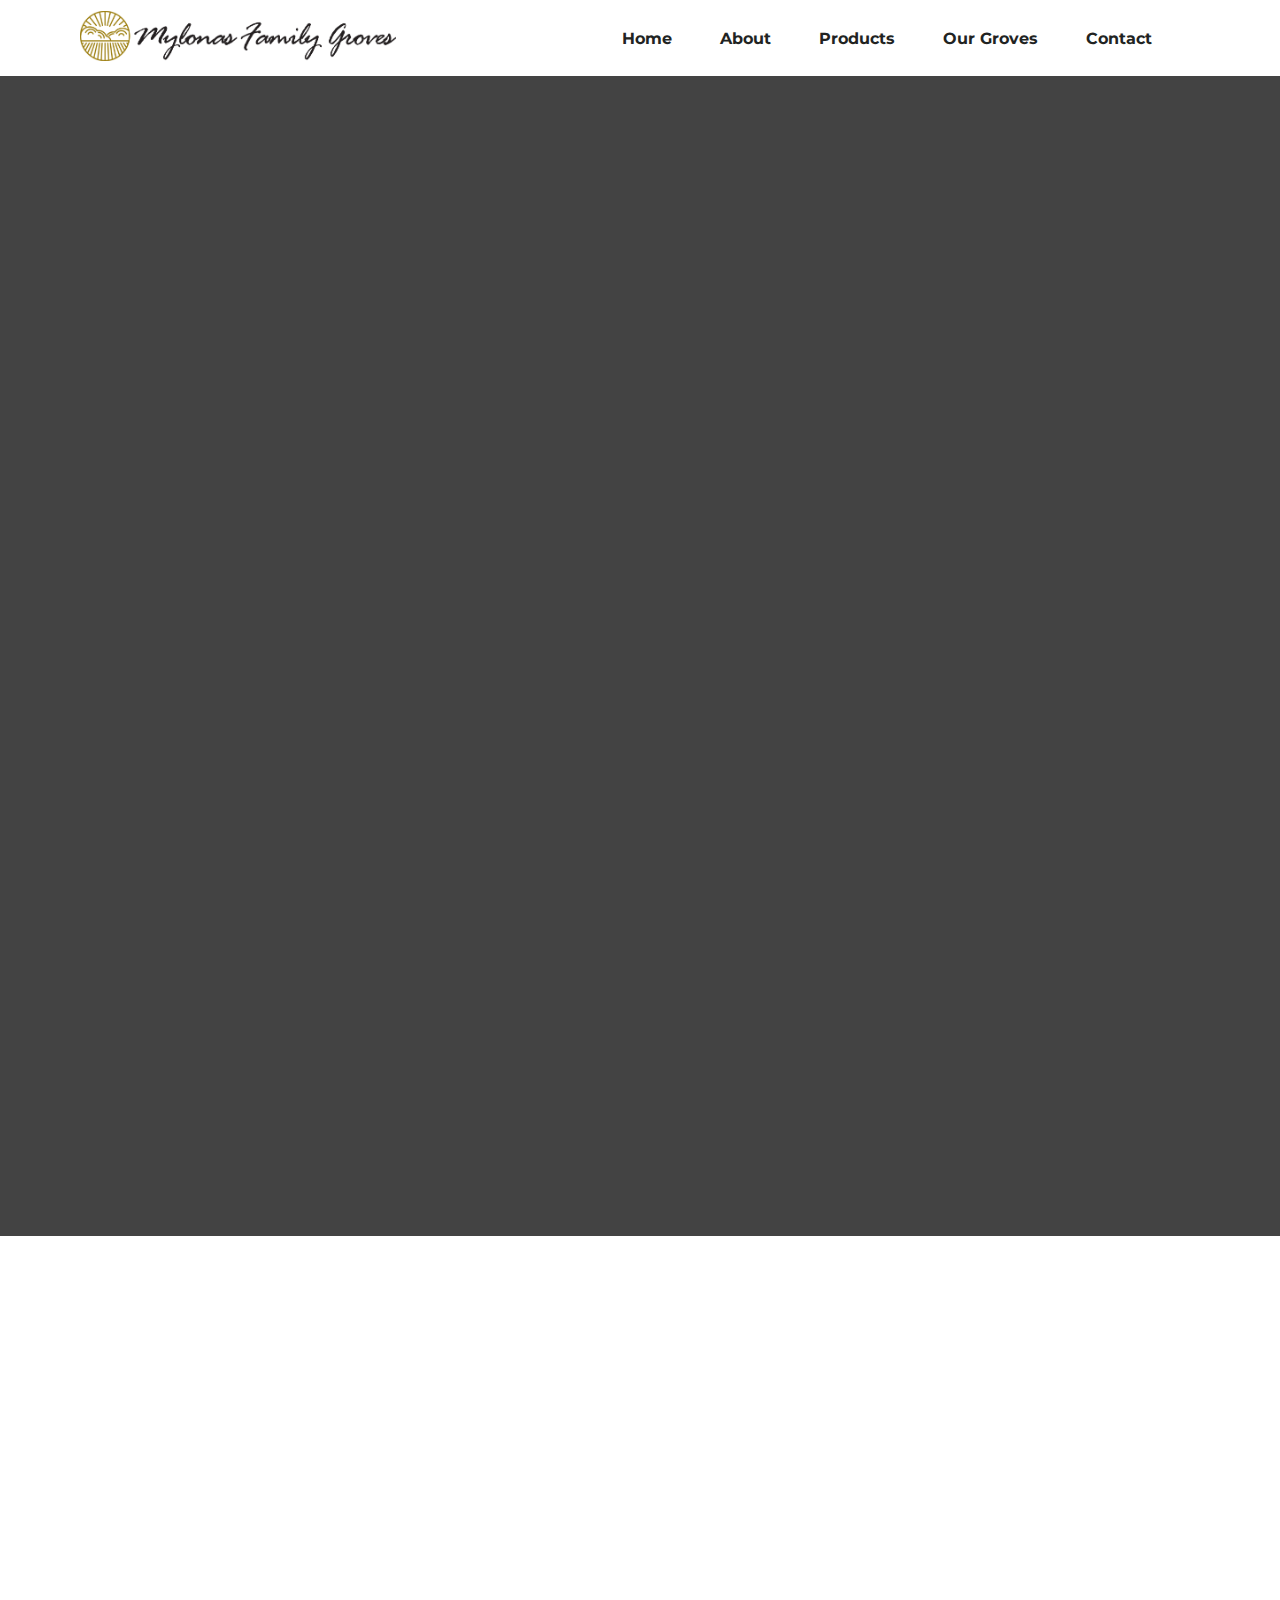
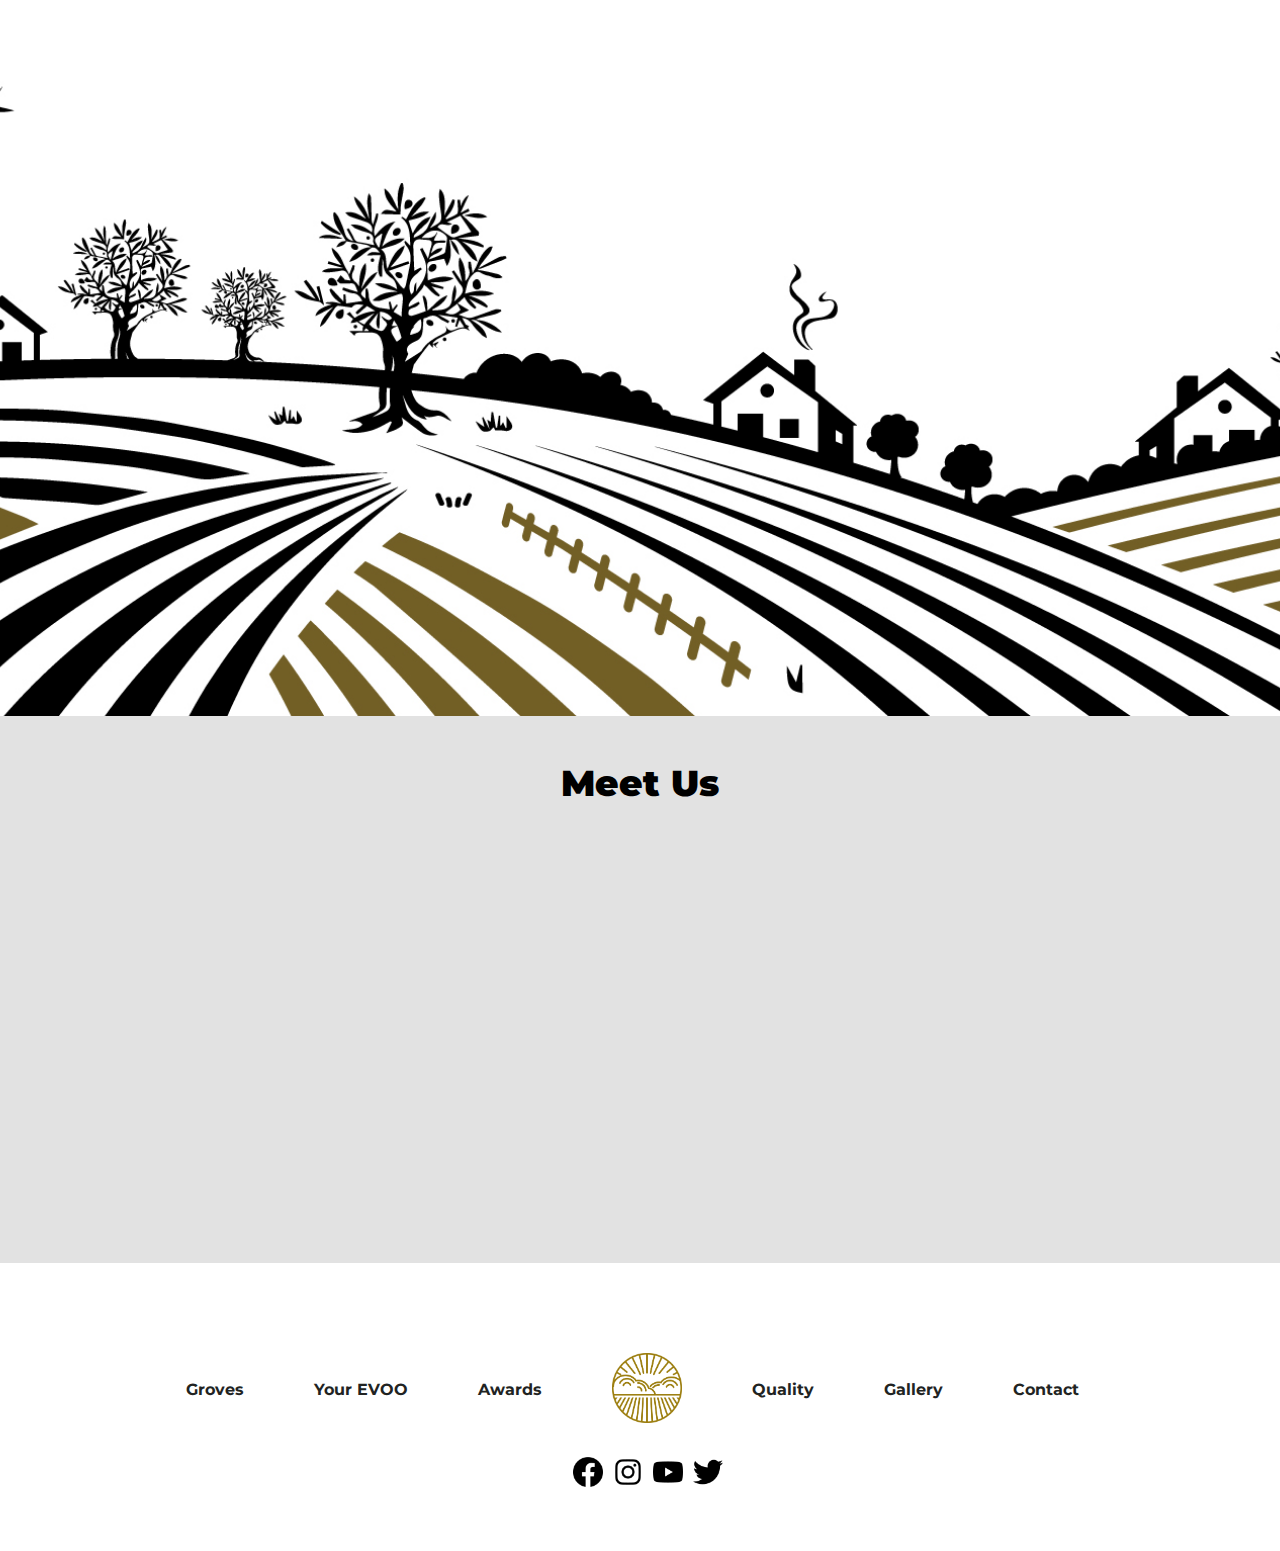
<file: src/html/about.html>
<!DOCTYPE html>
<html lang="en">
  <head>
    <meta charset="UTF-8" />
    <meta http-equiv="X-UA-Compatible" content="IE=edge" />
    <meta name="viewport" content="width=device-width, initial-scale=1.0" />
    <title>About Us</title>
    <link rel="stylesheet" href="../css/style.css" />

    <!-- Google font -->
    <!-- Montserrat -->
    <link rel="preconnect" href="https://fonts.googleapis.com" />
    <link rel="preconnect" href="https://fonts.gstatic.com" crossorigin />
    <link href="https://fonts.googleapis.com/css2?family=Montserrat:wght@300;400&display=swap" rel="stylesheet" />

    <!-- Montaga -->
    <link rel="preconnect" href="https://fonts.googleapis.com" />
    <link rel="preconnect" href="https://fonts.gstatic.com" crossorigin />
    <link href="https://fonts.googleapis.com/css2?family=Montaga&display=swap" rel="stylesheet" />
    <!-- Link CSS document -->

    <script src="../js/scrollintoView.js" defer></script>
    <script src="../js/burgerMenu.js" defer></script>
  </head>
  <body>
    <div id="burger-icon"><img src="../img/insta_icon.png" alt="" /></div>
    <!-- Navigation Bar -->
 <header>
      <nav id="navigation-bar">
        <ul class="flex-list">
          <li class="nav-item">
            <a href="index.html">
              <img class="logo image1" src="../img/Mylonas_Logo_Final-2.png" alt="Logo" />
              <img class="logo image2" src="../img/logo_only.png" alt="Logo" />
            </a>
          </li>
          <li class="nav-item"><a href="index.html">Home</a></li>
          <li class="nav-item"><a href="about.html">About</a></li>
          <li class="nav-item"><a href="products.html">Products</a></li>
          <li class="nav-item"><a href="our_groves.html">Our Groves</a></li>
          <li class="nav-item"><a href="contact.html">Contact</a></li>
        </ul>
      </nav>

      <!-- Simulate a smartphone / tablet -->
      <div class="menu-wrap">
        <input type="checkbox" class="toggler" />
        <div class="hamburger"><div></div></div>
        <div class="menu">
          <div>
            <div>
              <ul>
                <li><a href="index.html">Home</a></li>
                <li><a href="about.html">About</a></li>
                <li><a href="products.html">Products</a></li>
                <li><a href="our_groves.html">Our Groves</a></li>
                <li><a href="contact.html">Contact</a></li>
              </ul>
            </div>
          </div>
        </div>
      </div>
    </header>

    <main>
      <!-- Our Family -->
      <section id="backround-our-family-container">
        <div class="cl-line-heigth">
          <h1 class="headers-specs">Our Family</h1>
          <p>
            Hi, there! We are George, Giouli & Jim, the third generation of Mylonas Family that brings to you the unique Extra
            Virgin Olive Oil from the wild slopes of mountainous Messinia in Greece.
          </p>
          <p>
            Our family tree shares common roots with our olive trees. Panagiotis and Mary, our parents, inherited just 70 olive
            trees in 1984. They raised us and grew our grove with the same care and affection. As the olive trees grew in number,
            we grew up as well playing hide-and-seek behind their aging trunks and branches which reached out for the sun while
            loitering among the thick shadows of those trees. Therefore, we created a land property of unique beauty within the
            unsurpassed beauty of the Messenian landscape.
          </p>
        </div>
        <div>
          <img class="border-radius-small" src="../img/grandma.avif" alt="" />
        </div>
      </section>

      <!-- Our Vision  -->
      <section id="flex-our-vision">
          <div class="our-vision-image"><img class="border-radius-small" src="../img/olive-oil-6.jpg" alt="" /></div>
          <div class="our-vision-txt cl-line-heigth">
            <h1 class="headers-specs">Our Vision</h1>
            <p>A SMALL BIRD CARRIES THE SEED AND HELPS A NEW TREE GROW.</p>
            <p>
              A knowledgeable grower helps the tree flourish. From olive trees that sprout up with help from above (yes, birds
              spread seeds after they digest them in their belly!) to the ones that find their place through our helping hand,
              Mylonas Family Groves EVOO is a natural product enriched with cultural and natural values.
            </p>
            <p>It is also an oxymoron.This olive oil is as much about farming as it is about letting nature take its course.</p>
          </div>
        </div>
      </section>

      <!-- Our Land -->
      <section>
        <div id="our-land">
          <h1 class="our-land headers-specs">Our Land</h1>
          <p class="our-land cl-line-heigth">
            Our land is Sidirokastro, a picturesque provincial small village in Messinia, Greece - situated at the foot of two
            beautiful hills close to River Neda cooled by the breeze of the Ionian sea - whose exceptional quality of soil
            interacts with the unique microclimate. Sidirokastro,also known as the village of the statues with more than 30
            statues of bronze and marble is located at a region with extremely favourable climatic and territorial conditions.
          </p>
          <p class="our-land cl-line-heigth">
            It’s thanks to these conditions that olive growing is so important here. Our region has all the hallmarks of a
            sub-tropical semi-arid Mediterranean climate: the average annual temperature is 18.5 ⁰C, with long warm summers and
            temperate winters. All these factors contribute to olive cultivation in optimum environmental conditions.
          </p>
        </div>
      </section>

      <!-- Meet Us -->
      <section id="meets-us">
        <!-- Header (Meet Us) -->
          <h2 class="headers-specs" id="meet-us-header">Meet Us</h2>
        <div id="grid-meet-us" class="small-line-heigth">
          <!-- George -->
          <div class="george">
            <img class="person-icon" src="../img/george.avif" alt="" />
            <h4>George</h4>
            <p>Nemo enim ipsam voluptatem quia voluptas sit aspernatur aut odit aut fugit.</p>
          </div>
          <!-- Giouli -->
          <div class="giouli">
            <img class="person-icon" src="../img/giouli.avif" alt="" />
            <h4>Giouli</h4>
            <p>Nemo enim ipsam voluptatem quia voluptas sit aspernatur aut odit aut fugit.</p>
          </div>
          <!-- Jim -->
          <div class="jim">
            <img class="person-icon" src="../img/jim.avif" alt="" />
            <h4>Jim</h4>
            <p>Nemo enim ipsam voluptatem quia voluptas sit aspernatur aut odit aut fugit.</p>
          </div>
          <!-- Sakis -->
          <div class="sakis">
            <img class="person-icon" src="../img/sakis.avif" alt="" />
            <h4>Sakis</h4>
            <p>Nemo enim ipsam voluptatem quia voluptas sit aspernatur aut odit aut fugit.</p>
          </div>
        </div>
      </section>
    </main>
    <!-- Footer -->
    <footer>
      <div id="grid-footer">
        <div id="our-groves-item"><a href="our_groves.html">Groves</a></div>
        <div id="your-evoo-item"><a href="">Your EVOO</a></div>
        <div id="quality-awards-item"><a href="">Awards</a></div>
        <div id="logo-item">
          <a href="index.html"> <img class="logo" src="../img/logo_only.png" alt="Logo" /></a>
        </div>
        <div id="quality-characteristics-item"><a href="">Quality</a></div>
        <div id="gallery-item"><a href="products.html">Gallery</a></div>
        <div id="contact-item"><a href="">Contact</a></div>
      </div>

      <div id="social-icon-items">
        <a href="index.html"> <img src="../img/fb_icon.png" alt="fb-icon" /></a>
        <a href="index.html"> <img src="../img/insta_icon.png" alt="insta-icon" /></a>
        <a href="index.html"> <img src="../img/youtube_icon.png" alt="linkedin-icon" /></a>
        <a href="index.html"> <img src="../img/twitter_icon.png" alt="twitter-icon" /></a>
      </div>
    </footer>
  </body>
</html>
</file>
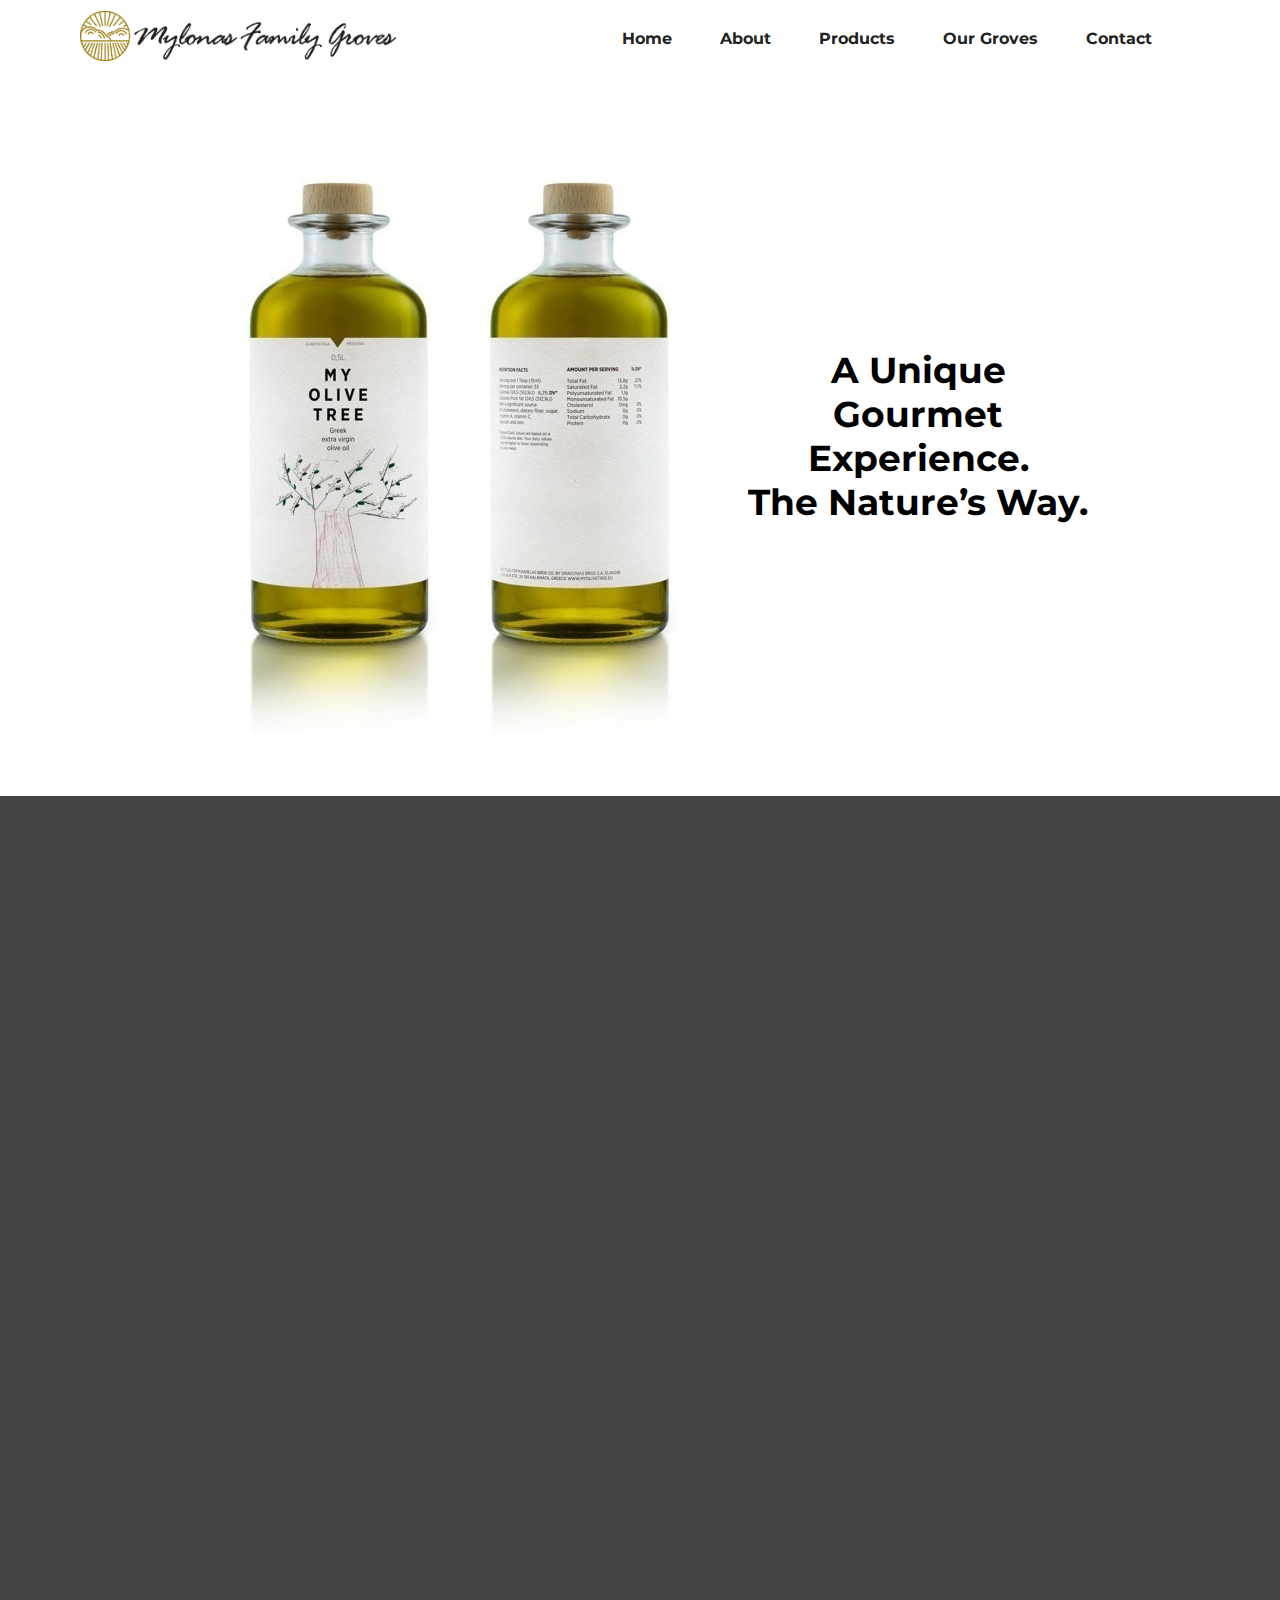
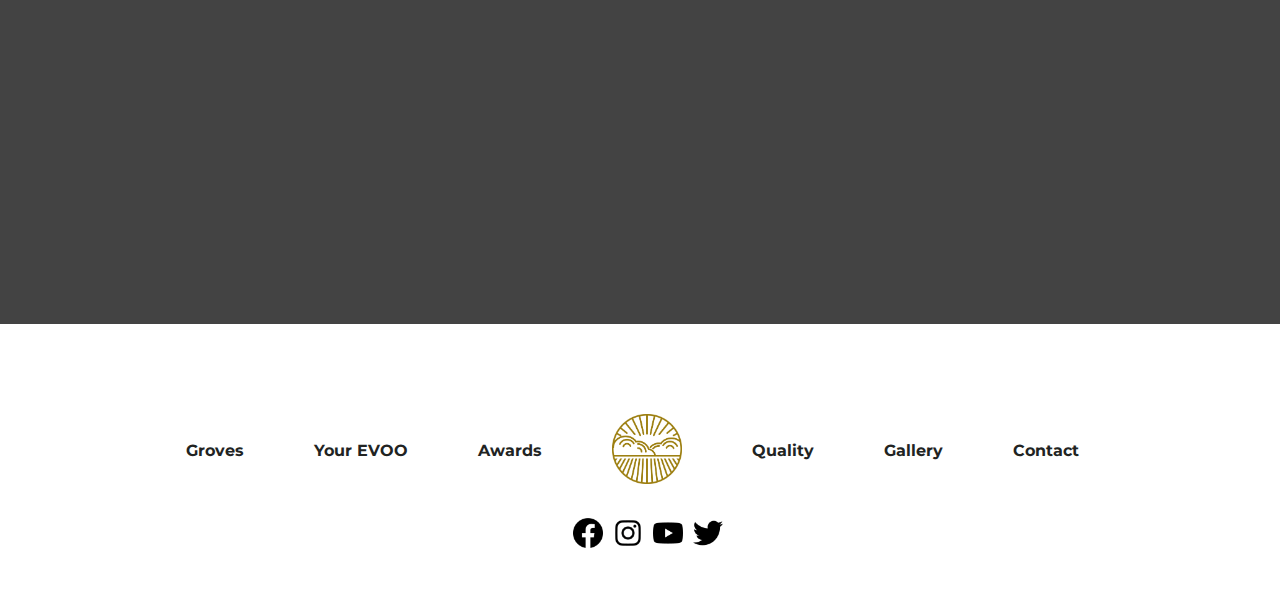
<file: src/html/products.html>
<!DOCTYPE html>
<html lang="en">
  <head>
    <meta charset="UTF-8" />
    <meta http-equiv="X-UA-Compatible" content="IE=edge" />
    <meta name="viewport" content="width=device-width, initial-scale=1.0" />
    <title>Products</title>

    <!-- Google font -->
    <!-- Montserrat -->
    <link rel="preconnect" href="https://fonts.googleapis.com" />
    <link rel="preconnect" href="https://fonts.gstatic.com" crossorigin />
    <link href="https://fonts.googleapis.com/css2?family=Montserrat:wght@300;400&display=swap" rel="stylesheet" />

    <!-- Montaga -->
    <link rel="preconnect" href="https://fonts.googleapis.com" />
    <link rel="preconnect" href="https://fonts.gstatic.com" crossorigin />
    <link href="https://fonts.googleapis.com/css2?family=Montaga&display=swap" rel="stylesheet" />
    <!-- Link CSS document -->
    <link rel="stylesheet" href="../css/style.css" />
    <script src="../js/scrollintoView.js" defer></script>
  </head>
  <body>
    <div id="burger-icon"><img src="../img/insta_icon.png" alt="" /></div>
    <!-- Navigation Bar -->
    <header>
      <nav id="navigation-bar">
        <ul class="flex-list">
          <li class="nav-item">
            <a href="index.html">
              <img class="logo image1" src="../img/Mylonas_Logo_Final-2.png" alt="Logo" />
              <img class="logo image2" src="../img/logo_only.png" alt="Logo" />
            </a>
          </li>
          <li class="nav-item"><a href="index.html">Home</a></li>
          <li class="nav-item"><a href="about.html">About</a></li>
          <li class="nav-item"><a href="products.html">Products</a></li>
          <li class="nav-item"><a href="our_groves.html">Our Groves</a></li>
          <li class="nav-item"><a href="contact.html">Contact</a></li>
        </ul>
      </nav>

      <!-- Simulate a smartphone / tablet -->
      <div class="menu-wrap">
        <input type="checkbox" class="toggler" />
        <div class="hamburger"><div></div></div>
        <div class="menu">
          <div>
            <div>
              <ul>
                <li><a href="index.html">Home</a></li>
                <li><a href="about.html">About</a></li>
                <li><a href="products.html">Products</a></li>
                <li><a href="our_groves.html">Our Groves</a></li>
                <li><a href="contact.html">Contact</a></li>
              </ul>
            </div>
          </div>
        </div>
      </div>
    </header>

    <main>
      <!-- Your EVOO -->
      <section id="your-evoo">
        <div id="your-evoo-flex">
          <img src="../img/my olive tree.jpg" alt="" />
          <div id="natures-way">
            <h1>A Unique Gourmet Experience.</h1>
            <h1>The Nature’s Way.</h1>
          </div>
        </div>
      </section>

      <section id="products-main">
        <!-- Quality -->
        <section id="quality-characteristics-products">
          <div class="quality-characteristics-products-item">
            <img class="pooring-olive-image border-radius-small" src="../img/quality.png" alt="" />
          </div>
          <div class="quality-characteristics-products-item">
            <h1 class="quality-text headers-specs">Quality</h1>
            <p class="quality-text cl-line-heigth">
              Mylonas Family is a premium quality, internationally awarded, filtered, organic extra virgin olive oil (EVOO). Our
              oil is obtained entirely from hand-picked fresh green olives and produced exclusively by mechanical means. During
              production, care is taken so that temperature never exceeds 25⁰ C. Malaxing (or stirring) time is always below 40
              minutes to minimise oxidation and ensure maximum polyphenol content.
            </p>
          </div>
          <!-- Characteristics -->
          <div class="quality-characteristics-products-item">
            <h1 class="characteristics-text headers-specs">Characteristics</h1>
            <p class="characteristics-text cl-line-heigth">
              Our oil is obtained entirely from hand-picked fresh green olives and produced exclusively by mechanical means.
              During production, care is taken so that temperature never exceeds 25⁰ C. Malaxing (or stirring) time is always
              below 40 minutes to minimise oxidation and ensure maximum polyphenol content.
            </p>
          </div>
          <div class="quality-characteristics-products-item">
            <img
              class="characteristics-image border-radius-small"
              src="../img/Sensory-virgin-olive-oil-characteristics.jpg"
              alt=""
            />
          </div>
        </section>
      </section>
    </main>
    <!-- Footer -->
    <footer>
      <div id="grid-footer">
        <div id="our-groves-item"><a href="our_groves.html">Groves</a></div>
        <div id="your-evoo-item"><a href="">Your EVOO</a></div>
        <div id="quality-awards-item"><a href="">Awards</a></div>
        <div id="logo-item">
          <a href="index.html"> <img class="logo" src="../img/logo_only.png" alt="Logo" /></a>
        </div>
        <div id="quality-characteristics-item"><a href="">Quality</a></div>
        <div id="gallery-item"><a href="products.html">Gallery</a></div>
        <div id="contact-item"><a href="">Contact</a></div>
      </div>

      <div id="social-icon-items">
        <a href="index.html"> <img src="../img/fb_icon.png" alt="fb-icon" /></a>
        <a href="index.html"> <img src="../img/insta_icon.png" alt="insta-icon" /></a>
        <a href="index.html"> <img src="../img/youtube_icon.png" alt="linkedin-icon" /></a>
        <a href="index.html"> <img src="../img/twitter_icon.png" alt="twitter-icon" /></a>
      </div>
    </footer>
  </body>
</html>
</file>
<file: src/css/style.css>
/* table of contents
  1.CSS declare variables
  2.Navigation Bar
  3.Homepage
    3.1 Welcome image
    3.2 Presentation of EVOO
    3.3 The Estates
    3.4 Manifesto
    3.5 Quality Awards
  4.Footer
  5.About Us
    5.1 Our Family
    5.2 Our Vision
    5.3 Our Land
    5.4 Meet Us
  6.Products
    6.1 Your EVOO
    6.2 Quality
    6.3 Characteristics
  7.Our Groves
    7.1 From Our Groves to Your Table
    7.2 Gallery
      7.2.1 Gallery's Photos
      7.2.2 Gallery's Pop Up Box
  8.Contact Us
  9.Weather API
  10.Responsive for Laptops
    10.1 Play the animation only in 1920px
    10.2 max-width:1536px
    10.3 max-width:1366px
  11.Responsive for Tablets
    11.1 max-width:1280px
    11.2 max-width:768px
  12.Responsive for Smartphones 360px
  13.Vertical media query
*/

/* CSS declare variables */
:root {
  --gray: #e2e2e2;
  --light-gray: #929fa6;
  --dark-gray: #9b9b9b;
  --black-gray: #434343;
  --black: #212322;
  --gold: #9e9d24;
  --white: #ffffff;
  --red: #bb0a01;
  --primary-color: #212322;
  --secondary-color: #212322;
  --overlay-color: #212322e8;
  --menu-speed: 0.75s;
}

* {
  margin: 0;
  padding: 0;
  box-sizing: border-box;
}

body {
  font-family: "Montserrat", sans-serif;
  font-size: 18px;
}

.cl-line-heigth {
  line-height: 25px;
}

.small-line-heigth {
  line-height: 22px;
}

/*---------------- Navigation Bar ----------------*/

/* flex box for navigation bar */
.flex-list {
  display: flex;
  list-style-type: none;
  justify-content: flex-end;
  align-items: center;
  margin-right: 5rem;
  font-size: 16px;
}

/* Hide the second logo (appeared only at max-width 768px) */
.image2 {
  display: none;
}

/*margin between navigaton bar items*/
.nav-item {
  margin-top: 0.7rem;
  margin-bottom: 0.7rem;
  margin-right: 3rem;
}

/* Navigation colour links */
.flex-list li a {
  text-decoration: none;
  color: var(--black);
  font-weight: bold;
}

.flex-list li a:hover {
  color: var(--gold);
}

/* Only the logo */
nav ul .nav-item:first-child {
  margin-right: auto;
  margin-left: 5rem;
}

.logo {
  height: 50px;
}

#burger-icon {
  display: none;
}

.menu-wrap {
  display: none;
}

/*---------------- Navigation Bar End ----------------*/

.border-radius-small {
  border-radius: 5px;
}

/*------------------------------------ Homepage ------------------------------------*/
/*---------------- Welcome image ----------------*/
#welcome {
  background-image: url("../img/Milonas_land_illustration-04.svg");
  background-position: center;
  background-repeat: no-repeat;
  background-size: cover;
  height: 100vh;
  display: flex;
  flex-direction: column;
  justify-content: flex-start;
  align-items: center;
  text-align: center;
  position: relative;
  overflow-x: hidden;
}

#tree {
  position: absolute;
  right: 66%;
  top: -5%;
  height: 700px;
  z-index: -1;
}

#clouds {
  position: absolute;
  right: -5%;
  top: -5%;
  height: 450px;
  z-index: -1;
}

#olive {
  position: absolute;
  right: 10%;
  top: 5%;
  height: 450px;
  z-index: -1;
}

#mill {
  position: absolute;
  right: 5%;
  top: 46.2%;
  height: 150px;
  z-index: -1;
}

.cls-2mill {
  animation-name: spin;
  animation-duration: 12s;
  animation-timing-function: linear;
  animation-delay: 2s;
  animation-iteration-count: infinite;
  transform-origin: 290.1px 234px;
}

@keyframes spin {
  0% {
    transform: rotate(0deg);
  }
  100% {
    transform: rotate(360deg);
  }
}

#woman {
  position: absolute;
  right: 69.1%;
  top: 21.4%;
  height: 320px;
  z-index: 1;
}

.cls-7woman {
  animation-name: harvest;
  animation-duration: 0.5s;
  animation-timing-function: linear;
  animation-delay: 3s;
  animation-iteration-count: 15;
  transform-origin: 165px 200px;
}

@keyframes harvest {
  0% {
    transform: rotate(0deg);
  }
  25% {
    transform: rotate(20deg);
  }
  75% {
    transform: rotate(-45deg);
  }
  100% {
    transform: rotate(0deg);
  }
}

.leaves {
  animation-name: moving;
  animation-duration: 0.5s;
  animation-timing-function: ease-in;
  animation-delay: 3.4s;
  animation-iteration-count: 15;
  transform-origin: 165px 200px;
}

@keyframes moving {
  0% {
    transform: translateX(0%);
  }
  25% {
    transform: translateX(0.4%);
  }
  75% {
    transform: translateX(-0.08%);
  }
  100% {
    transform: translateX(0%);
  }
}

.nearleaves {
  animation-name: nearmoving;
  animation-duration: 0.5s;
  animation-timing-function: ease-in;
  animation-delay: 3.4s;
  animation-iteration-count: 15;
  transform-origin: 165px 200px;
}

@keyframes nearmoving {
  0% {
    transform: translateX(0%);
  }
  25% {
    transform: translateX(0.2%);
  }
  75% {
    transform: translateX(-0.05%);
  }
  100% {
    transform: translateX(0%);
  }
}

.secondaryleaves {
  animation-name: secondarymoving;
  animation-duration: 0.5s;
  animation-timing-function: ease-in;
  animation-delay: 3.4s;
  animation-iteration-count: 15;
  transform-origin: 165px 200px;
}

@keyframes secondarymoving {
  0% {
    transform: translateX(0%);
  }
  25% {
    transform: translateX(0.1%);
  }
  75% {
    transform: translateX(-0.03%);
  }
  100% {
    transform: translateX(0%);
  }
}

.small-olives {
  width: 20px;
  object-fit: cover;
  animation-name: olivesmoving;
  animation-duration: 0.5s;
  animation-timing-function: ease-in;
  animation-delay: 3.5s;
  animation-iteration-count: 7;
  transform-origin: 165px 200px;
}

@keyframes olivesmoving {
  0% {
    transform: translateX(0%);
  }
  25% {
    transform: translateX(3.5%);
  }
  75% {
    transform: translateX(-1%);
  }
  100% {
    transform: translateX(0%);
  }
}

#olive1 {
  position: relative;
  top: 64px;
  left: 450px;
  z-index: 2;
}

#olive2 {
  position: relative;
  top: 50px;
  left: 390px;
}

#olive3 {
  position: relative;
  top: 150px;
  left: 300px;
}

#olive4 {
  position: relative;
  top: 70px;
  left: 280px;
}

#olive5 {
  position: relative;
  top: 120px;
  left: 70px;
}

#olive6 {
  position: relative;
  top: 210px;
  left: 190px;
}

#olive7 {
  position: relative;
  top: 290px;
  left: 120px;
}

#olive8 {
  position: relative;
  top: 100px;
  left: 140px;
}

#olive9 {
  position: relative;
  top: 110px;
  left: 290px;
}

#olive10 {
  position: relative;
  top: 220px;
  left: 220px;
  z-index: 2;
}

#olive11 {
  position: relative;
  top: 610px;
  left: 170px;
}

#olive12 {
  position: relative;
  top: 270px;
  left: 100px;
}

#olive13 {
  position: relative;
  top: 280px;
  left: 133px;
}

#olive14 {
  position: relative;
  top: 250px;
  left: 80px;
}

#olive15 {
  position: relative;
  top: 120px;
  left: 95px;
}

#olive16 {
  position: relative;
  top: 290px;
  left: 195px;
}

.item {
  font-family: "Montaga", serif;
  font-weight: normal;
}

#welcome-message {
  margin-top: 5em;
  overflow-x: visible;
}

#welcome-message h2 {
  font-size: 56px;
  animation-name: headerdown;
  animation-duration: 1.5s;
  animation-timing-function: ease-in;
  overflow-x: visible;
}

@keyframes headerdown {
  0% {
    transform: translateY(-50%);
  }
  50% {
    transform: translateY(0%);
  }
  75% {
    transform: translateY(-5%);
  }
  100% {
    transform: translateY(0%);
  }
}

#welcome-message h3 {
  margin-top: 2rem;
  font-size: 24px;
  color: #b4b5a0;
  animation-name: headerup;
  animation-duration: 0.75s;
  animation-timing-function: ease-in;
}

@keyframes headerup {
  0% {
    transform: translateY(50%);
  }
  100% {
    transform: translateY(0%);
  }
}

.move-down-bounce-class {
  animation-name: movedownbounce;
  animation-duration: 1s;
  animation-timing-function: ease-in-out;
  animation-fill-mode: forwards;
}

@keyframes movedownbounce {
  0% {
    transform: translateY(-5%);
    opacity: 0;
  }
  50% {
    transform: translateY(0%);
    opacity: 1;
  }
  75% {
    transform: translateY(-1%);
    opacity: 1;
  }
  100% {
    transform: translateY(0%);
    opacity: 1;
  }
}

.move-down-class {
  animation-name: movedown;
  animation-duration: 1s;
  animation-timing-function: ease-in-out;
  animation-fill-mode: forwards;
}

@keyframes movedown {
  0% {
    transform: translateY(-8%);
    opacity: 0;
  }
  100% {
    transform: translateY(0%);
    opacity: 1;
  }
}

.move-up-class {
  animation-name: moveup;
  animation-duration: 1s;
  animation-timing-function: ease-in-out;
  animation-fill-mode: forwards;
}

@keyframes moveup {
  0% {
    transform: translateY(10%);
    opacity: 0;
  }
  100% {
    transform: translateY(0%);
    opacity: 1;
  }
}

.move-right-class {
  animation-name: moveright;
  animation-duration: 1s;
  animation-timing-function: ease-in-out;
  animation-fill-mode: forwards;
}

@keyframes moveright {
  0% {
    transform: translateX(-10%);
    opacity: 0;
  }
  100% {
    transform: translateX(0%);
    opacity: 1;
  }
}

.move-left-class {
  animation-name: moveleft;
  animation-duration: 1s;
  animation-timing-function: ease-in-out;
  animation-fill-mode: forwards;
}

@keyframes moveleft {
  0% {
    transform: translateX(10%);
    opacity: 0;
  }
  100% {
    transform: translateX(0%);
    opacity: 1;
  }
}

/*---------------- Presentation of EVOO ----------------*/
#presentation-EVOO {
  background-color: rgb(48, 47, 47);
  height: 70vh;
}

#presentation-EVOO-container {
  color: rgb(232, 235, 238);
  display: flex;
  align-items: center;
  height: 70vh;
}

#flex-limited-edition {
  display: flex;
  flex-direction: column;
  justify-content: center;
  align-items: center;
  flex: 0 1 auto;
  position: absolute; /* new */
  left: 50%;
  transform: translateX(-50%);
}

#flex-limited-edition div > img {
  border-radius: 1000px;
  height: 50vh;
  object-fit: cover;
  opacity: 0;
}

.move-right-img-class {
  animation-name: moveImgRight;
  animation-duration: 1s;
  animation-timing-function: ease-in-out;
  animation-fill-mode: forwards;
}

@keyframes moveImgRight {
  0% {
    transform: translateX(-10%) rotate(270deg);
    opacity: 0;
  }
  100% {
    transform: translateX(0%) rotate(270deg);
    opacity: 1;
  }
}

#flex-limited-edition div > p {
  margin-top: 1em;
}

#organic {
  transform: rotate(270deg);
  font-size: 56px;
  flex: 0 1 auto;
  margin-left: 25%;
  opacity: 0;
}

#right-text {
  width: 17%;
  text-align: center;
  flex: 0 1 auto;
  margin-left: auto;
  margin-right: 17%;
  opacity: 0;
}

#right-text > p {
  margin-bottom: 1em;
}

/*---------------- The Estates ----------------*/
#the-estates {
  background-image: url(../img/car1.jpg);
  background-position: bottom;
  background-repeat: no-repeat;
  background-size: cover;
  height: 100vh;
  display: flex;
  justify-content: center;
  align-items: center;
}

#the-estates-text {
  max-width: 25%;
  opacity: 0;
  position: relative;
  left: 7%;
  top: -25%;
}

/*---------------- Manifesto ----------------*/
#manifesto {
  background-color: var(--black-gray);
  color: var(--white);
  height: 60vh;
  display: flex;
  justify-content: center;
  align-items: center;
}

#manifesto div {
  width: 30%;
}

#manifesto div:first-child {
  margin-right: 100px;
  margin-left: 4%;
}

#manifesto img {
  width: 65vh;
  object-fit: cover;
  margin-right: 4%;
  opacity: 0;
}

#manifesto-test-right {
  opacity: 0;
}

#manifesto-test-right h2,
#manifesto-test-right p {
  margin-bottom: 1em;
}

/*---------------- Quality Awards ----------------*/
#quality-awards {
  background-color: var(--gray);
  width: 100%;
  height: 55vh;
}

#quality-awards-grid-container {
  padding-top: 5em;
  padding-left: 10%;
  padding-right: 10%;
  color: var(--black);
  display: grid;
  grid-column-gap: 0%;
  grid-template-areas:
    "header header header header header header"
    "content content content content content content"
    "box-1 box-2 box-3 box-4 box-5 box-6";
}

.item-award {
  margin-top: 25%;
  justify-self: center;
}

.item-award img {
  width: 150px;
  height: 150px;
}

#quality-awards-header {
  grid-area: header;
  justify-self: center;
  margin-bottom: 50px;
  opacity: 0;
}

#quality-awards-content {
  grid-area: content;
  justify-self: center;
  opacity: 0;
}

#box-1 {
  grid-area: box-1;
  opacity: 0;
}

#box-2 {
  grid-area: box-2;
  opacity: 0;
}

#box-3 {
  grid-area: box-3;
  opacity: 0;
}

#box-4 {
  grid-area: box-4;
  opacity: 0;
}

#box-5 {
  grid-area: box-5;
  opacity: 0;
}

#box-6 {
  grid-area: box-6;
  opacity: 0;
}

/*---------------- Footer ----------------*/
footer {
  background-color: var(--white);
}
#grid-footer {
  margin-top: 60px;
  font-size: 16px;
  display: grid;
  grid-template-areas: "our-groves your-evoo quality-awards logo quality-characteristics gallery contact";
  align-items: center;
  justify-content: center;
  grid-column-gap: 100px;
  margin-right: 1vw;
}

#grid-footer div a {
  text-decoration: none;
  color: var(--black);
  font-weight: bold;
}

#grid-footer div a:hover {
  color: var(--gold);
}

#our-groves-item {
  grid-area: our-groves;
}

#your-evoo-item {
  grid-area: your-evoo;
}

#quality-awards-item {
  grid-area: quality-awards;
}

#logo-item {
  grid-area: logo;
}

#logo-item img {
  width: 70px;
  height: 70px;
  object-fit: cover;
}

#quality-characteristics-item {
  grid-area: quality-characteristics;
}

#gallery-item {
  grid-area: gallery;
}

#contact-item {
  grid-area: contact;
}

#social-icon-items {
  display: grid;
  margin-left: 6em;
  margin-right: 5em;
  font-size: 16px;
  grid-gap: 0.5em;
  grid-template-areas: "facebook instagram youtube twitter";
  align-items: center;
  justify-content: center;
  grid-column-gap: 15px;
  margin-top: 30px;
  margin-bottom: 60px;
}

#social-icon-items a:nth-child(1) {
  grid-area: facebook;
}

#social-icon-items a:nth-child(2) {
  grid-area: instagram;
}

#social-icon-items a:nth-child(3) {
  grid-area: youtube;
}

#social-icon-items a:nth-child(4) {
  grid-area: twitter;
}

#social-icon-items img {
  width: 30px;
  height: 30px;
  object-fit: cover;
}

hr {
  margin-top: 0.5em;
  width: 60%;
  border-color: var(--gold);
}

/*------------------------------------ About us ------------------------------------*/
.padding-top-bottom {
  padding-top: 70px;
  padding-bottom: 70px;
}

/*---------------- Our Family ----------------*/
.headers-specs {
  font-size: 36px;
  font-weight: 1000;
  margin-bottom: 2vh;
}

#backround-our-family-container {
  display: flex;
  flex-direction: row;
  align-items: center;
  justify-content: center;
  background-color: var(--black-gray);
  padding: 5% 5% 0% 5%;
  color: var(--white);
}

#backround-our-family-container > div {
  width: 40%;
}

#backround-our-family-container > div:first-child {
  margin-right: 2%;
  margin-left: 6%;
  animation-name: opacityAnimation;
  animation-duration: 0.5s;
  animation-timing-function: ease-in;
  animation-delay: 0s;
  animation-fill-mode: forwards;
  opacity: 0;
  align-self: center;
}

#backround-our-family-container > div:last-child {
  margin-right: 6%;
  margin-left: 2%;
  animation-name: opacityAnimationImage;
  animation-duration: 0.5s;
  animation-timing-function: ease-in;
  animation-delay: 0s;
  animation-fill-mode: forwards;
  opacity: 0;
  transform: translate(0%, 0%);
}

#backround-our-family-container > div p,
#backround-our-family-container > div h1 {
  margin-right: 2%;
  margin-left: 6%;
  opacity: 0;
  animation-name: opacityAnimation;
  animation-duration: 0.5s;
  animation-timing-function: ease-in;
  animation-delay: 0s;
  animation-fill-mode: forwards;
}

#backround-our-family-container > div img {
  object-fit: cover;
  margin-left: 2%;
  margin-right: 6%;
  max-height: 500px;
  width: 100%;
  object-fit: cover;
  opacity: 0;
  animation-name: opacityAnimationImage;
  animation-duration: 0.5s;
  animation-timing-function: ease-in;
  animation-delay: 0s;
  animation-fill-mode: forwards;
  opacity: 0;
}

@keyframes opacityAnimation {
  0% {
    transform: translateX(5%);
    opacity: 0;
  }
  100% {
    transform: translateX(0%);
    opacity: 1;
  }
}

@keyframes opacityAnimationImage {
  0% {
    transform: translate(5%, 5%);
    opacity: 0;
  }
  100% {
    transform: translate(0%, 0%);
    opacity: 1;
  }
}

/*---------------- Our Vision ----------------*/
#header-our-vision {
  background-color: var(--white);
  color: var(--black);
}

#flex-our-vision {
  display: flex;
  flex-direction: row;
  align-items: center;
  justify-content: center;
  background-color: var(--black-gray);
  padding: 5% 5% 5% 5%;
  color: var(--white);
}

#flex-our-vision > div {
  width: 40%;
}

#flex-our-vision > div:first-child {
  margin-right: 2%;
  margin-left: 6%;
  opacity: 0;
}

#flex-our-vision > div:last-child {
  margin-right: 6%;
  margin-left: 2%;
  opacity: 0;
}

#flex-our-vision > div img {
  object-fit: cover;
  max-height: 600px;
  width: 100%;
  object-fit: cover;
}

/*---------------- Our Land ----------------*/
#our-land {
  background-image: url(../img/land1.jpg);
  background-position: bottom;
  background-repeat: no-repeat;
  background-size: cover;
  height: 110vh;
  display: flex;
  align-items: center;
  flex-direction: column;
}

#our-land h1:first-child {
  margin-top: 3.5%;
}

#our-land > h1 {
  width: 40%;
  opacity: 0;
}

#our-land > p {
  width: 40%;
  opacity: 0;
}
#our-land > p:last-child {
  margin-top: 0.2%;
}

/*---------------- Meet Us ----------------*/
#meets-us {
  background-color: var(--gray);
  text-align: center;
}

#meet-us-header {
  padding-top: 3.5%;
  margin-bottom: 0%;
}

#grid-meet-us {
  display: grid;
  grid-template-columns: repeat(4, 1fr);
  justify-content: center;
  align-items: center;
  margin: 0px 10% 0px 13%;
  padding: 70px 0 70px 0;
}

#grid-meet-us > div p {
  margin-top: 3px;
  font-size: 16px;
}

#grid-meet-us > div {
  width: 75%;
}

.move-right-george {
  animation-name: moveRightGeorge;
  animation-duration: 1s;
  animation-timing-function: ease-in-out;
  animation-fill-mode: forwards;
  animation-delay: 1.5s;
}

@keyframes moveRightGeorge {
  0% {
    transform: translateX(-100%);
    opacity: 0;
  }
  100% {
    transform: translateX(0%);
    opacity: 1;
  }
}

.move-right-giouli {
  animation-name: moveRightGiouli;
  animation-duration: 1s;
  animation-timing-function: ease-in-out;
  animation-fill-mode: forwards;
  animation-delay: 1s;
}

@keyframes moveRightGiouli {
  0% {
    transform: translateX(-100%);
    opacity: 0;
  }
  100% {
    transform: translateX(0%);
    opacity: 1;
  }
}

.move-right-jim {
  animation-name: moveRightJim;
  animation-duration: 1s;
  animation-timing-function: ease-in-out;
  animation-fill-mode: forwards;
  animation-delay: 0.5s;
}

@keyframes moveRightJim {
  0% {
    transform: translateX(-100%);
    opacity: 0;
  }
  100% {
    transform: translateX(0%);
    opacity: 1;
  }
}

.move-right-sakis {
  animation-name: moveRightSakis;
  animation-duration: 1s;
  animation-timing-function: ease-in-out;
  animation-fill-mode: forwards;
}

@keyframes moveRightSakis {
  0% {
    transform: translateX(-100%);
    opacity: 0;
  }
  100% {
    transform: translateX(0%);
    opacity: 1;
  }
}

/*  George  */
#grid-meet-us div:nth-child(1) {
  grid-column-start: 1;
  grid-column-end: 2;
  opacity: 0;
}

/*  Giouli  */
#grid-meet-us div:nth-child(2) {
  grid-column-start: 2;
  grid-column-end: 3;
  opacity: 0;
}

/*  Jim  */
#grid-meet-us div:nth-child(3) {
  grid-column-start: 3;
  grid-column-end: 4;
  opacity: 0;
}

/*  Sakis  */
#grid-meet-us div:nth-child(4) {
  grid-column-start: 4;
  grid-column-end: 5;
  opacity: 0;
}

.person-icon {
  height: 200px;
  width: 200px;
  object-fit: cover;
  border-radius: 500px;
}

/*------------------------------------ Products ------------------------------------*/
/*---------------- Your EVOO ----------------*/
#your-evoo {
  display: flex;
  justify-content: center;
  align-items: center;
  height: 80vh;
}

#your-evoo-flex {
  width: 100vh;
  text-align: center;
  display: flex;
  justify-content: center;
  align-items: center;
}

#natures-way {
  margin-left: 2%;
}

/*---------------- Quality ----------------*/
/* #pooring-olive-oil {
  padding: 5vw 0 5vw 0;
  display: flex;
  justify-content: center;
  align-items: center;
  background-color: var(--black-gray);
}

#pooring-olive-oil > div {
  width: 40vw;
  color: var(--white);
}

#pooring-olive-oil > div p,
#pooring-olive-oil > div h1 {
  margin-left: 4vw;
  margin-right: 6vw;
  color: var(--white);
  opacity: 0;
}

.pooring-olive-image {
  width: 100%;
  max-height: 600px;
  object-fit: cover;
  margin-left: 6vw;
  margin-right: 4vw;
  opacity: 0;
} */

/*---------------- Characteristics ----------------*/
#quality-characteristics-products {
  display: grid;
  grid-template-columns: repeat(2, 40%);
  grid-template-rows: repeat(2, auto);
  background-color: var(--black-gray);
  grid-row-gap: 10%;
  grid-column-gap: 5%;
  padding: 5% 3% 12% 3%;
  justify-content: center;
  color: var(--white);
}

#quality-characteristics-products div:nth-child(1) {
  grid-column: 1/2;
  grid-row: 1/2;
}

#quality-characteristics-products div:nth-child(2) {
  grid-column: 2/3;
  grid-row: 1/2;
  align-self: center;
}

#quality-characteristics-products div:nth-child(3) {
  grid-column: 1/2;
  grid-row: 2/3;
  align-self: center;
}

#quality-characteristics-products div:nth-child(4) {
  grid-column: 2/3;
  grid-row: 2/3;
}

#quality-characteristics-products div:nth-child(1) img,
#quality-characteristics-products div:nth-child(4) img {
  height: 600px;
  width: 100%;
  object-fit: cover;
}

.pooring-olive-image,
.quality-text,
.characteristics-text,
.characteristics-image {
  opacity: 0;
}

.move-left-pooring-olive-image {
  animation-name: moveLeftOliveImage;
  animation-duration: 1s;
  animation-timing-function: ease-in-out;
  animation-fill-mode: forwards;
  animation-delay: 0s;
}

@keyframes moveLeftOliveImage {
  0% {
    transform: translateX(100%);
    opacity: 0;
  }
  100% {
    transform: translateX(0%);
    opacity: 1;
  }
}

.move-left-quality-text {
  animation-name: moveLeftQualityText;
  animation-duration: 1s;
  animation-timing-function: ease-in-out;
  animation-fill-mode: forwards;
  animation-delay: 0.5s;
}

@keyframes moveLeftQualityText {
  0% {
    transform: translateX(100%);
    opacity: 0;
  }
  100% {
    transform: translateX(0%);
    opacity: 1;
  }
}

@keyframes moveRightCharacteristicsText {
  0% {
    transform: translateX(-100%);
    opacity: 0;
  }
  100% {
    transform: translateX(0%);
    opacity: 1;
  }
}
.move-right-characteristics-text {
  animation-name: moveRightCharacteristics-Image;
  animation-duration: 1s;
  animation-timing-function: ease-in-out;
  animation-fill-mode: forwards;
  animation-delay: 0.5s;
}

.move-right-characteristics-image {
  animation-name: moveRightCharacteristics-Image;
  animation-duration: 1s;
  animation-timing-function: ease-in-out;
  animation-fill-mode: forwards;
  animation-delay: 0s;
}

@keyframes moveRightCharacteristics-Image {
  0% {
    transform: translateX(-100%);
    opacity: 0;
  }
  100% {
    transform: translateX(0%);
    opacity: 1;
  }
}

/*------------------------------------ Our Groves ------------------------------------*/
/*---------------- From Our Groves to Your Table ----------------*/
#our-groves-main {
  overflow: hidden;
}

#our-groves-container {
  display: flex;
  flex-direction: row;
  align-items: center;
  justify-content: center;
  background-color: var(--black-gray);
  padding: 2%;
  color: var(--white);
}

#our-groves-container > div {
  margin-top: 40px;
  margin-right: 2%;
  width: 40%;
  max-height: 600px;
  opacity: 0;
  animation-name: opacityAnimation;
  animation-duration: 0.5s;
  animation-timing-function: ease-in;
  animation-delay: 0s;
  animation-fill-mode: forwards;
}

#our-groves-container > div img {
  width: 100%;
  object-fit: cover;
  margin-left: 2%;
  opacity: 0;
  animation-name: opacityAnimationImage;
  animation-duration: 0.5s;
  animation-timing-function: ease-in;
  animation-delay: 0s;
  animation-fill-mode: forwards;
  opacity: 0;
}

/*---------------- Gallery ----------------*/
#gallery {
  /* height: 85vh; */
  background-color: var(--white);
  display: flex;
  flex-direction: column;
  align-items: center;
  justify-content: center;
}

#gallery h2 {
  margin-top: 50%;
  color: var(--black);
  width: 100%;
}

#lines-flex {
  display: flex;
  margin-top: 20px;
}

.vl {
  border-left: 1px solid rgb(0, 0, 0);
  height: 40px;
  margin-left: 700px;
}

.v2 {
  border-left: 1px solid rgb(0, 0, 0);
  margin-left: 132px;
}

.v3 {
  border-left: 1px solid rgb(0, 0, 0);
  margin-left: 155px;
}

.v4 {
  border-left: 1px solid rgb(0, 0, 0);
  margin-left: 190px;
}

.line-2 {
  border-top: 1px solid black;
  width: 1920px;
}

.flex-list-gallery {
  display: flex;
  list-style-type: none;
  justify-content: center;
  align-items: center;
  font-size: 16px;
  margin-top: 80px;
}

.nav-item-gallery {
  border-radius: 300px;
}

.margin-left-3em {
  margin-left: 3em;
}

.margin-right-3em {
  margin-right: 2rem;
}

.flex-list-gallery li a {
  text-decoration: none;
  color: var(--black);
  font-weight: bold;
  padding: 5px;
  border: 3px solid var(--gray);
}

.flex-list-gallery li a:hover {
  border: 3px solid var(--gold);
  border-radius: 300px;
  background-color: #f5f5f5;
  transition: 0.15s;
}

/*----------------- Gallery's Photos -----------------*/

#gallery-container {
  display: grid;
  grid-template-columns: repeat(3, 1fr);
  grid-template-rows: repeat(3, 1fr);
  height: 75vh;
  width: 70%;
  margin-top: 80px;
  margin-bottom: 100px;
  grid-column-gap: 0.3em;
}

#gallery-container .gallery-item {
  /* background-color: #419e24; */
  /* border: 3px solid var(--black-gray); */
}

#gallery-container .gallery-item:hover {
  cursor: pointer;
  transform: scale(1.1);
  transition: 0.5s;
}

#gallery-container .gallery-item img {
  width: 100%;
  height: 25vh;
  object-fit: cover;
  border-radius: 2px;
}

#gallery-container div:nth-child(1) {
  grid-column-start: 1;
  grid-column-end: 2;
  grid-row-start: 1;
  grid-row-end: 2;
}

#gallery-container div:nth-child(2) {
  grid-column-start: 2;
  grid-column-end: 3;
  grid-row-start: 1;
  grid-row-end: 2;
}

#gallery-container div:nth-child(3) {
  grid-column-start: 3;
  grid-column-end: 4;
  grid-row-start: 1;
  grid-row-end: 2;
}

#gallery-container div:nth-child(4) {
  grid-column-start: 1;
  grid-column-end: 2;
  grid-row-start: 2;
  grid-row-end: 3;
}

#gallery-container div:nth-child(5) {
  grid-column-start: 2;
  grid-column-end: 3;
  grid-row-start: 2;
  grid-row-end: 3;
}

#gallery-container div:nth-child(6) {
  grid-column-start: 3;
  grid-column-end: 4;
  grid-row-start: 2;
  grid-row-end: 3;
}

#gallery-container div:nth-child(7) {
  grid-column-start: 1;
  grid-column-end: 2;
  grid-row-start: 3;
  grid-row-end: 4;
}

#gallery-container div:nth-child(8) {
  grid-column-start: 2;
  grid-column-end: 3;
  grid-row-start: 3;
  grid-row-end: 4;
}

#gallery-container div:nth-child(9) {
  grid-column-start: 3;
  grid-column-end: 4;
  grid-row-start: 3;
  grid-row-end: 4;
}

/*----------------- Gallery's Pop Up Box -----------------*/

#gallery-container-popup {
  height: 30em;
  width: 1000px;
  margin-top: 50px;
  margin-bottom: 0px;
  display: none;
  visibility: hidden;
  opacity: 0;
  transition: visibility 0s, opacity 0.5s linear;
  justify-content: center;
  align-items: center;
}

#gallery-image-popup {
  width: 960px;
  height: 500px;
}

#gallery-image-popup img {
  width: 100%;
  height: 100%;
  object-fit: contain;
}

#arrow-previous img,
#arrow-next img {
  height: 100%;
  object-fit: cover;
  height: 5vh;
  cursor: pointer;
}

#play-pause-cancel {
  margin-bottom: 40px;
  visibility: hidden;
  display: flex;
  align-items: center;
  justify-content: center;
  padding: 5px;
  padding-top: 8px;
}

#play-pause-cancel:hover {
  background-color: #f5f5f5;
  border-radius: 50px;
  padding: 5px;
  padding-top: 8px;
}

#play,
#pause,
#cancel {
  padding: 2px;
}

/*---------------- Contact Us ----------------*/
#contact-main {
  position: relative;
  height: 100vh;
}

#contact-us {
  height: 100vh;
}

.text-red {
  color: var(--red);
}

#contact-us {
  margin-top: 5%;
}

#contact-us > div:first-child {
  text-align: center;
}

#contact-form fieldset {
  margin: 1% 25% 1% 25%;
  width: 50%;
  display: flex;
  flex-direction: column;
  align-items: center;
  background-color: var(--gray);
  padding: 50px 0px 50px 0px;
  border-radius: 3px;
}

#contact-header {
  padding-bottom: 5%;
}

.field-item {
  display: flex;
  flex-direction: column;
  width: 70%;
}

textarea {
  width: 100%;
  border: 1px solid var(--light-gray);
  border-radius: 5px;
}

#contact-form .field-item label {
  margin-top: 3px;
  font-weight: bold;
}

/* Trim the edges of the input tags and enlarge them */
#contact-form .field-item input,
#contact-form .field-item select {
  width: 100%;
  margin: 0.5rem 0;
  padding: 0.5rem;
  border: 1px solid var(--light-gray);
  border-radius: 3px;
}

#submit-btn {
  margin: 10px 0;
  padding: 1rem;
  font-size: 22px;
  font-weight: bold;
  border: 1px solid var(--light-gray);
  border-radius: 5px;
  cursor: pointer;
  background-color: var(--black-gray);
  color: var(--white);
}

/* Validation Form output errors*/
#check-first-name {
  margin: 0px;
  color: red;
  font-size: 0.75em;
  margin-bottom: 1em;
}

#check-last-name {
  margin: 0px;
  color: red;
  font-size: 0.75em;
  margin-bottom: 1em;
}

#check-email {
  margin: 0px;
  color: red;
  font-size: 0.75em;
  margin-bottom: 1em;
}

#check-phone {
  margin: 0px;
  color: red;
  font-size: 0.75em;
  margin-bottom: 1em;
}

/*--------- Weather Api ---------*/
#weather-box {
  width: 350px;
  height: 20vh;
  background-color: #9787af;
  border-radius: 8px;
  color: var(--white);
  position: absolute;
  left: 100%;
  animation-name: moveLeftWeather;
  animation-duration: 30s;
  animation-timing-function: linear;
  animation-fill-mode: forwards;
  animation-delay: 5s;
  animation-iteration-count: 1;
}

@keyframes moveLeftWeather {
  0% {
    left: 100%;
    opacity: 1;
  }
  100% {
    left: -100%;
    opacity: 1;
  }
}

#city-date {
  border-radius: 8px 8px 0px 0px;
  display: flex;
  flex-direction: column;
  justify-content: center;
  align-items: center;
  background-color: #24829e;
}

#weather-description-container {
  display: flex;
  justify-content: space-around;
  align-items: center;
}

#description-icon-container {
  display: flex;
  flex-direction: column;
  float: right;
  align-items: center;
  justify-content: center;
}

#description-icon-container img {
  width: 100px;
  object-fit: cover;
}

#date-time {
  font-size: 14px;
}

#weather-description-text {
  font-size: 14px;
}

#live-temperature {
  font-size: 55px;
}

#feels,
#humidity {
  font-size: 14px;
}

/* Desktop Screen Resolutions 1536x864 , 1366x768*/
/* Tablet  Screen Resolutions 1280x800 , 768x1024*/
/* Mobile  Screen Resolutions 360x640*/

/*------------------ Burger Menu ------------------*/
#burger-menu {
  display: none;
}

/*------------- Responsive for Laptops -------------*/
/* Play the animation only in 1920px*/
@media only screen and (max-width: 1919px) {
  #welcome {
    background-image: url("../img/vector images/Milonas_land_illustration-01.png");
  }

  #tree,
  #clouds,
  #olive,
  #mill,
  .cls-2mill,
  #woman,
  #tree,
  #clouds,
  #olive,
  #mill,
  .cls-2mill,
  #woman,
  .cls-7woman,
  .leaves,
  .nearleaves,
  .secondaryleaves,
  .small-olives,
  #olive1,
  #olive2,
  #olive3,
  #olive4,
  #olive5,
  #olive6,
  #olive7,
  #olive8,
  #olive9,
  #olive10,
  #olive11,
  #olive12,
  #olive13,
  #olive14,
  #olive15,
  #olive16 {
    display: none;
  }
}

/* max-width:1536px */
@media only screen and (max-width: 1536px) {
  #organic {
    margin-left: 20%;
  }

  #right-text {
    margin-right: 15%;
  }

  #grid-our-vision {
    grid-column-gap: 70px;
  }

  #grid-our-vision div:first-child {
    margin-left: 100px;
  }

  #grid-our-vision div:last-child {
    margin-right: 100px;
  }
}

/* max-width:1366px */
@media only screen and (max-width: 1366px) {
  #organic {
    margin-left: 15%;
  }

  #right-text {
    margin-right: 12%;
  }

  #grid-our-vision {
    grid-column-gap: 60px;
  }

  #grid-our-vision div:first-child {
    margin-left: 100px;
  }

  #grid-our-vision div:last-child {
    margin-right: 100px;
  }

  #grid-footer > div {
    margin: 30px 0px 0px 10px;
    width: 100%;
  }

  #grid-footer {
    grid-column-gap: 100px;
    margin-right: 2vw;
  }

  #backround-our-family-container {
    height: 75vh;
  }

  #quality-characteristics-products div:nth-child(1) img,
  #quality-characteristics-products div:nth-child(4) img {
    height: 450px;
  }
}

/* ----- Responsive for Tablets -----*/
/* max-width:1280px */
@media only screen and (max-width: 1280px) {
  #organic {
    margin-left: 15%;
  }

  #right-text {
    margin-right: 12%;
  }

  #grid-footer {
    grid-column-gap: 60px;
  }

  #social-icon-items {
    grid-gap: 0em;
    grid-column-gap: 10px;
  }

  #our-land {
    height: 120vh;
  }
}

/* max-width:768px */
@media only screen and (max-width: 768px) {
  body {
    font-size: 16px;
  }

  #navigation-bar {
    display: none;
  }

  .menu-wrap {
    display: block;
    position: fixed;
    top: 0;
    right: 0;
    z-index: 2;
  }
  /*Place the toggler */
  .menu-wrap .toggler {
    position: absolute;
    top: 0;
    right: 0;
    z-index: 3;
    cursor: pointer;
    width: 50px;
    height: 50px;
    opacity: 0;
  }
  /*Style the background for the burger */
  .menu-wrap .hamburger {
    position: absolute;
    top: 0;
    right: 0;
    z-index: 2;
    width: 50px;
    height: 50px;
    padding: 1rem;
    background: var(--primary-color);
    display: flex;
    align-items: center;
    justify-content: center;
    border-radius: 3px;
  }
  /*Create the middle line for burger */
  .menu-wrap .hamburger > div {
    position: relative;
    flex: none;
    width: 100%;
    height: 2px;
    background: #fff;
    display: flex;
    align-items: center;
    justify-content: center;
    transition: all 0.4s ease;
  }
  /*Create the top & bot lines for burger */
  .menu-wrap .hamburger > div::before,
  .menu-wrap .hamburger > div::after {
    content: "";
    position: absolute;
    z-index: 2;
    top: -10px;
    width: 100%;
    height: 2px;
    background: #fff;
  }
  /* Place the bot line */
  .menu-wrap .hamburger > div::after {
    top: 10px;
  }
  /*Toggler Animation*/
  .menu-wrap .toggler:checked + .hamburger > div {
    transform: rotate(135deg);
  }
  /* Create X lines*/
  .menu-wrap .toggler:checked + .hamburger > div::before,
  .menu-wrap .toggler:checked + .hamburger > div::after {
    top: 0;
    transform: rotate(90deg);
  }
  /* Animate X lines when is toggler on*/
  .menu-wrap .toggler:checked:hover + .hamburger > div {
    transform: rotate(225deg);
  }
  /*hide Menu*/
  .menu-wrap .menu {
    position: fixed;
    top: 0;
    right: 0;
    width: 100%;
    height: 100%;
    visibility: hidden;
    overflow: hidden;
    display: flex;
    align-items: center;
    justify-content: center;
  }
  /* Grey overlay for menu */
  .menu-wrap .menu > div {
    background: var(--overlay-color);
    border-radius: 50%;
    width: 300vw;
    height: 300vw;
    flex: none;
    display: flex;
    align-items: center;
    justify-content: center;
    transform: scale(0);
    transition: all 0.4s ease;
  }
  /*Style the actual Menu*/
  .menu-wrap .menu > div > div {
    text-align: center;
    max-width: 90vw;
    max-height: 100vh;
    opacity: 0;
    transition: opacity 0.4s ease;
  }
  /*Style the li(s)*/
  .menu-wrap .menu > div > div > ul > li {
    list-style: none;
    color: #fff;
    font-size: 1.5rem;
    padding: 1rem;
  }
  /*Style the a(s)*/
  .menu-wrap .menu > div > div > ul > li > a {
    color: inherit;
    text-decoration: none;
    transition: color 0.4s ease;
  }
  .menu-wrap .menu > div > div > ul > li > a:hover {
    color: var(--secondary-color);
  }
  /*Show Menu*/
  .menu-wrap .toggler:checked ~ .menu {
    visibility: visible;
  }
  .menu-wrap .toggler:checked ~ .menu > div {
    transform: scale(1);
    transition-duration: var(--menu-speed);
  }
  .menu-wrap .toggler:checked ~ .menu > div > div {
    opacity: 1;
    transition: opacity 0.4s ease 0.7s;
  }

  #welcome-message {
    margin-top: 3em;
  }

  #welcome-message h3 {
    margin-top: 2rem;
    font-size: 24px;
    color: #b4b5a0;
  }

  .flex-list {
    margin-right: 1rem;
  }

  .image1 {
    display: none;
  }

  .image2 {
    display: block;
  }

  #presentation-EVOO-container {
    color: rgb(232, 235, 238);
    display: flex;
    flex-direction: column;
    align-items: center;
    height: 70vh;
  }

  #flex-limited-edition {
    display: flex;
    flex-direction: column;
    justify-content: center;
    align-items: center;
    margin-top: 15%;
  }

  #flex-limited-edition div > img {
    height: 40vh;
  }

  #flex-limited-edition div > p {
    font-size: 14px;
    margin-top: 0.3em;
    flex: 0 0 0;
  }

  #organic {
    transform: rotate(0deg);
    font-size: 42px;
    margin-left: 0%;
    margin-top: 3%;
    flex: 0 0 0;
  }

  @keyframes moveImgRight {
    0% {
      transform: translateX(-10%) rotate(0deg);
      opacity: 0;
    }
    100% {
      transform: translateX(0%) rotate(0deg);
      opacity: 1;
    }
  }

  #right-text {
    width: 70%;
    text-align: center;
    margin-left: 0px;
    margin-right: 0%;
    margin-top: 60%;
    margin-bottom: 2%;
  }

  #right-text p {
    margin-bottom: 0.4em;
    font-size: 14px;
  }

  #manifesto {
    flex-direction: column;
    height: 90vh;
  }

  #manifesto div {
    width: 80%;
  }

  #manifesto div:first-child {
    margin-right: 0px;
  }

  #manifesto img {
    margin-top: 4em;
  }

  #manifesto-test-right p {
    margin-bottom: 0.4em;
  }

  #manifesto-test-right {
    margin-top: 4em;
    margin-bottom: 4em;
  }

  #the-estates {
    height: 120vh;
  }

  #the-estates-text {
    max-width: 50%;
    opacity: 0;
    position: relative;
    left: 7%;
    top: -25%;
  }

  #quality-awards {
    background-color: var(--gray);
    width: 100%;
    height: 51vh;
  }

  #quality-awards-grid-container {
    padding-top: 30px;
    padding-left: 60px;
    padding-right: 60px;
    color: var(--black);
    display: grid;
    grid-column-gap: 15px;
    grid-template-areas:
      "header header header header header header" "content content content content content content"
      "box-1 box-1 box-1 box-2 box-2 box-2"
      "box-3 box-3 box-3 box-4 box-4 box-4" "box-5 box-5 box-5 box-6 box-6 box-6";
  }

  .item-award {
    margin-bottom: 0px;
    margin-top: 15px;
    height: 50px;
    opacity: 0;
  }

  #quality-awards-header {
    grid-area: header;
    justify-self: center;
    margin-bottom: 15px;
  }

  #quality-awards-content {
    margin-bottom: 15px;
    text-align: center;
  }

  #grid-footer {
    margin-top: 30px;
    padding-left: 26%;
    padding-right: 24%;
    display: grid;
    grid-template-columns: repeat(3, auto);
    grid-template-rows: repeat(3, auto);
    grid-template-areas:
      "our-groves your-evoo quality-awards "
      "logo logo logo"
      "quality-characteristics gallery contact";
    align-items: center;
    justify-content: center;
    text-align: center;
  }

  #grid-footer > div {
    margin: 30px 50px 0px 0px;
    width: 100%;
  }

  #social-icon-items {
    margin-left: 70px;
  }

  #backround-our-family-container {
    flex-direction: column;
    height: 100vh;
  }

  #backround-our-family-container > div {
    width: 80%;
  }

  #backround-our-family-container > div:first-child {
    margin-right: 0%;
    margin-left: 0%;
    margin-bottom: 8%;
  }

  #backround-our-family-container > div:last-child {
    margin-right: 0%;
    margin-left: 0%;
  }

  #backround-our-family-container > div img {
    max-height: 400px;
    width: 100%;
    object-fit: cover;
  }

  #flex-our-vision {
    flex-direction: column;
    height: 100vh;
  }

  #flex-our-vision > div {
    width: 80%;
  }

  #flex-our-vision > div:first-child {
    margin-right: 0%;
    margin-left: 0%;
    margin-bottom: 8%;
  }

  #flex-our-vision > div:last-child {
    margin-right: 0%;
    margin-left: 0%;
  }

  #flex-our-vision > div img {
    max-height: 400px;
    width: 100%;
    object-fit: cover;
  }

  #our-land {
    height: 140vh;
  }

  #our-land h1:first-child {
    margin-top: 3.5%;
  }

  #our-land > h1 {
    width: 50%;
    opacity: 0;
  }

  #our-land > p {
    width: 50%;
    opacity: 0;
  }
  #our-land > p:last-child {
    margin-top: 0.2%;
  }

  #grid-meet-us {
    margin: 0px 10% 0px 13%;
    grid-column-gap: 4%;
  }

  #grid-meet-us > div p {
    margin-top: 3px;
    font-size: 14px;
  }

  #grid-meet-us > div {
    width: 95%;
    padding-top: 0px;
    padding-bottom: 40px;
  }

  #grid-meet-us > div img {
    width: 120px;
    height: 120px;
    object-fit: cover;
  }

  /*  George  */
  #grid-meet-us div:nth-child(1) {
    grid-column-start: 1;
    grid-column-end: 2;
  }

  /*  Giouli  */
  #grid-meet-us div:nth-child(2) {
    grid-column-start: 2;
    grid-column-end: 3;
  }

  /*  Jim  */
  #grid-meet-us div:nth-child(3) {
    grid-column-start: 3;
    grid-column-end: 4;
  }

  /*  Sakis  */
  #grid-meet-us div:nth-child(4) {
    grid-column-start: 4;
    grid-column-end: 5;
  }

  #characteristics-container {
    padding-top: 70px;
    padding-bottom: 70px;
  }

  #characteristics-container > p {
    width: 80%;
  }

  #quality-characteristics-products {
    display: grid;
    grid-template-columns: repeat(1, auto);
    grid-template-rows: repeat(4, auto);
    grid-row-gap: 2%;
    grid-column-gap: 0%;
    padding: 5% 10% 17% 10%;
  }

  #quality-characteristics-products div:nth-child(1) {
    grid-column: 1/1;
    grid-row: 1/1;
  }

  #quality-characteristics-products div:nth-child(2) {
    grid-column: 1/1;
    grid-row: 2/2;
    align-self: center;
  }

  #quality-characteristics-products div:nth-child(3) {
    grid-column: 1/1;
    grid-row: 3/3;
    align-self: center;
  }

  #quality-characteristics-products div:nth-child(4) {
    grid-column: 1/1;
    grid-row: 4/4;
  }

  #quality-characteristics-products div:nth-child(1) img,
  #quality-characteristics-products div:nth-child(4) img {
    height: 600px;
    width: 100%;
    object-fit: cover;
  }
}

/* Responsive for Smartphones */
@media only screen and (max-width: 360px) {
  #welcome-message {
    margin-top: 3em;
  }

  #welcome-message h2 {
    font-size: 38px;
  }

  #welcome-message h3 {
    font-size: 20px;
    color: #b4b5a0;
    width: 90%;
    margin: 15px 2vw 0vw 4vw;
  }

  #presentation-EVOO {
    height: 90vh;
  }

  #presentation-EVOO-container {
    height: 100vh;
  }

  #flex-limited-edition {
    display: flex;
    flex-direction: column;
    justify-content: center;
    align-items: center;
    flex: 0 1 auto;
    position: absolute; /* new */
    left: 50%;
    transform: translateX(-50%);
    margin-top: 20%;
  }

  #flex-limited-edition div > img {
    border-radius: 1000px;
    height: 30vh;
    object-fit: cover;
    opacity: 0;
  }

  #flex-limited-edition div > p {
    margin-top: 2em;
  }

  #flex-limited-edition div > img {
    border-radius: 500px;
    height: 15vh;
    object-fit: cover;
    margin-top: 4em;
  }

  #flex-limited-edition div > p {
    font-size: 14px;
    margin-top: 0.3em;
    flex: 0 0 0;
  }

  #organic {
    transform: rotate(0deg);
    font-size: 38px;
    margin-left: 0%;
    margin-top: 13%;
    flex: 0 0 0;
  }

  #right-text {
    width: 70%;
    text-align: center;
    margin-left: 0px;
    margin-right: 0%;
    margin-top: 80%;
    margin-bottom: 3%;
  }

  #right-text p {
    margin-bottom: 0.8em;
    font-size: 12px;
  }

  #manifesto {
    flex-direction: column;
    height: 130vh;
  }

  #manifesto div {
    width: 80%;
  }

  #manifesto div:first-child {
    margin-right: 0px;
  }

  #manifesto img {
    margin-top: 5vh;
    height: 100%;
    width: 80%;
    object-fit: cover;
  }

  #manifesto-test-right p {
    margin-bottom: 0.3em;
    font-size: 14px;
  }

  #manifesto-test-right {
    margin-bottom: 5vh;
  }

  #the-estates {
    height: 140vh;
  }

  #the-estates-text {
    width: 100%;
    opacity: 0;
    position: relative;
    left: 2.5%;
    top: -15%;
  }

  #quality-awards {
    background-color: var(--gray);
    width: 100%;
    height: 80vh;
  }

  #quality-awards-grid-container {
    padding: 2%;
    grid-column-gap: 15px;
  }

  .item-award {
    margin-bottom: 0px;
    margin-top: 15px;
    height: 50px;
    opacity: 0;
  }

  #quality-awards-header {
    grid-area: header;
    justify-self: center;
    margin-bottom: 15px;
  }

  #quality-awards-content {
    margin-bottom: 15px;
    text-align: center;
  }

  #grid-footer {
    margin-top: 30px;
    padding-left: 26%;
    padding-right: 24%;
    display: grid;
    grid-template-columns: repeat(3, auto);
    grid-template-rows: repeat(3, auto);
    grid-template-areas:
      "our-groves your-evoo quality-awards "
      "logo logo logo"
      "quality-characteristics gallery contact";
    align-items: center;
    justify-content: center;
    text-align: center;
  }

  #grid-footer > div {
    margin: 30px 0px 0px 0px;
    width: 100%;
  }

  #social-icon-items {
    margin-left: 70px;
  }

  #backround-our-family-container {
    height: 160vh;
  }

  #backround-our-family-container > div {
    width: 80%;
  }

  #backround-our-family-container > div:first-child {
    margin-right: 0%;
    margin-left: 0%;
    margin-bottom: 15%;
  }

  #backround-our-family-container > div:last-child {
    margin-right: 0%;
    margin-left: 0%;
  }

  #backround-our-family-container > div img {
    max-height: 200px;
    width: 80%;
    object-fit: cover;
  }

  #flex-our-vision {
    flex-direction: column;
    height: 120vh;
  }

  #flex-our-vision > div {
    width: 80%;
  }

  #flex-our-vision > div:first-child {
    margin-right: 0%;
    margin-left: 0%;
    margin-bottom: 8%;
  }

  #flex-our-vision > div:last-child {
    margin-right: 0%;
    margin-left: 0%;
  }

  #flex-our-vision > div img {
    max-height: 400px;
    width: 100%;
    object-fit: cover;
  }

  #our-land {
    height: 140vh;
  }

  #our-land h1:first-child {
    margin-top: 3.5%;
  }

  #our-land > h1 {
    width: 50%;
    opacity: 0;
  }

  #our-land > p {
    width: 50%;
    opacity: 0;
  }
  #our-land > p:last-child {
    margin-top: 0.2%;
  }

  #our-land {
    background-image: url(../img/village_only.jpg);
    background-position: bottom;
    background-repeat: no-repeat;
    background-size: cover;
    height: 100vh;
    display: flex;
    justify-content: center;
    align-items: center;
    flex-direction: column;
  }

  #our-land > p {
    margin-top: 0%;
    width: 70%;
    padding: 0px;
    margin-bottom: 10px;
  }

  #grid-meet-us {
    grid-template-columns: repeat(2, 1fr);
    grid-template-rows: repeat(2, 1fr);
    margin: 0px 10% 0px 13%;
    grid-column-gap: 30px;
    grid-row-gap: 30px;
    padding-top: 30px;
    padding-bottom: 30px;
  }

  #grid-meet-us > div p {
    margin-top: 3px;
  }

  #grid-meet-us > div {
    width: 95%;
    padding-top: 0px;
    padding-bottom: 0px;
  }

  #grid-meet-us > div img {
    width: 80%;
    object-fit: cover;
  }

  /*  George  */
  #grid-meet-us div:nth-child(1) {
    grid-column-start: 1;
    grid-column-end: 2;
    grid-row-start: 1;
    grid-row-end: 2;
  }

  /*  Giouli  */
  #grid-meet-us div:nth-child(2) {
    grid-column-start: 2;
    grid-column-end: 3;
    grid-row-start: 1;
    grid-row-end: 2;
  }

  /*  Jim  */
  #grid-meet-us div:nth-child(3) {
    grid-column-start: 1;
    grid-column-end: 2;
    grid-row-start: 2;
    grid-row-end: 3;
  }

  /*  Sakis  */
  #grid-meet-us div:nth-child(4) {
    grid-column-start: 2;
    grid-column-end: 3;
    grid-row-start: 2;
    grid-row-end: 3;
  }

  #characteristics-container img {
    width: 90%;
    object-fit: cover;
  }

  #quality-characteristics-products {
    padding: 5% 10% 50% 10%;
  }

  #our-groves-container {
    display: flex;
    flex-direction: column;
    align-items: center;
    justify-content: center;
    background-color: var(--black-gray);
    padding-bottom: 20%;
    color: var(--white);
  }

  #our-groves-container > div {
    margin-top: 40px;
    margin-left: 2%;
    margin-right: 2%;
    width: 50%;
  }

  #our-groves-container > div img {
    width: 100%;
    object-fit: cover;
    margin-left: 2%;
    margin-right: 2%;
  }

  #contact-main {
    height: 140vh;
  }

  #contact-form fieldset {
    margin: 1% 15% 1% 15%;
    width: 70%;
  }

  .field-item {
    width: 80%;
  }
}

/* Vertical media query */
@media (max-height: 700px) {
  #welcome {
    min-height: 120vh;
  }

  #presentation-EVOO {
    min-height: 80vh;
  }

  #presentation-EVOO-container {
    min-height: 70vh;
  }

  #flex-limited-edition div > img {
    min-height: 35vh;
  }

  #the-estates {
    min-height: 120vh;
  }

  #manifesto {
    min-height: 80vh;
  }

  #quality-awards {
    min-height: 60vh;
  }

  .item-award {
    min-height: 50px;
  }

  footer {
    background-color: var(--white);
  }

  #backround-our-family-container {
    min-height: 80vh;
  }

  #backround-our-family-container div:nth-child(2) img {
    width: 40vh;
    object-fit: cover;
  }

  #our-land {
    min-height: 130vh;
  }

  .characteristics-image {
    width: 80vh;
    object-fit: cover;
  }

  #your-evoo-flex img {
    width: 30vh;
  }

  #natures-way {
    margin-left: 0%;
    font-size: 16px;
  }
}
</file>
